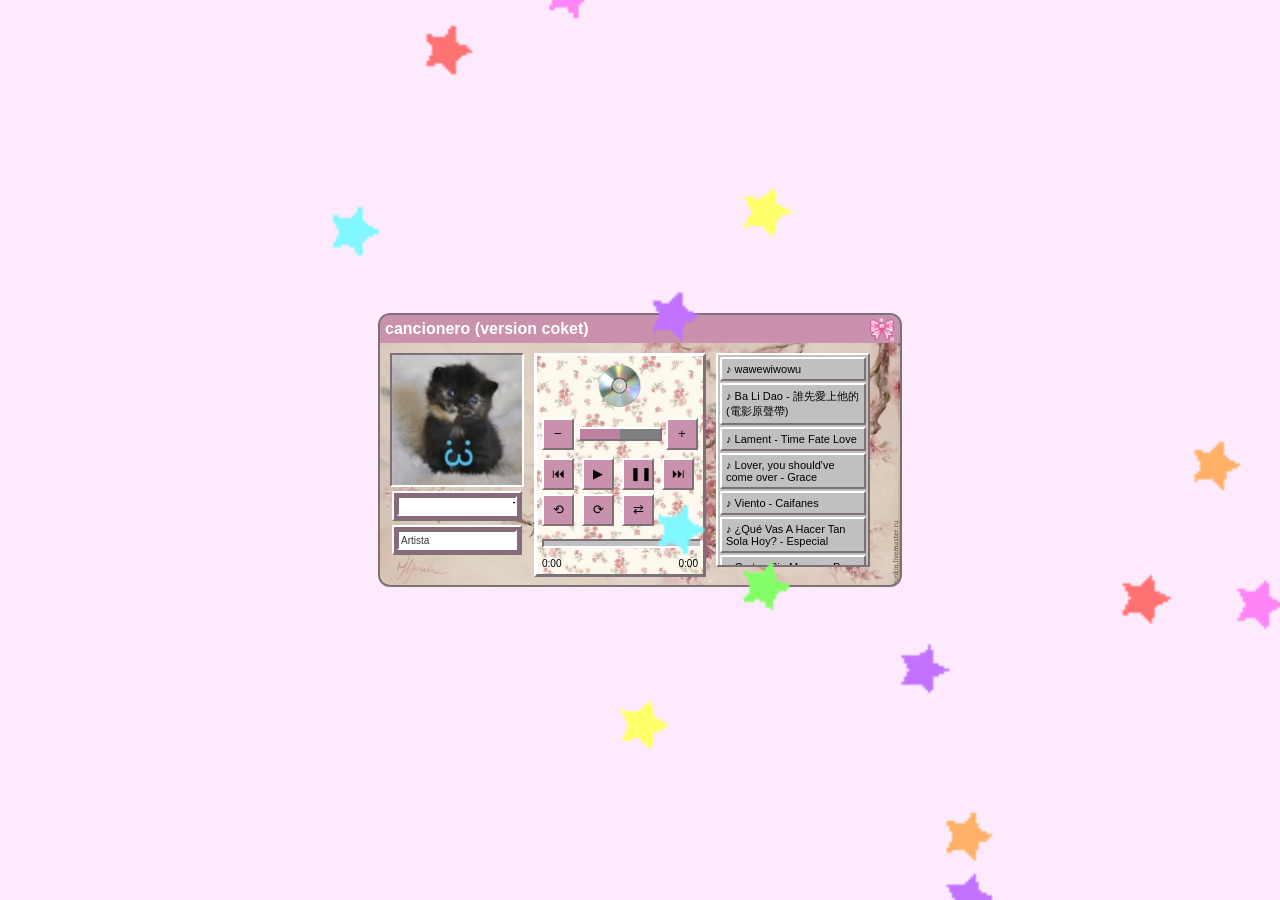
<file: reproductores/rosado/index.html>
<!DOCTYPE html>
<html lang="es">
<head>
  <meta charset="UTF-8">
  <meta name="viewport" content="width=device-width, initial-scale=1.0">
  <title>clara coquette</title>
  <link rel="stylesheet" href="styles.css">
</head>

<body>


  
  <div class="contenedor-padre">

    
    <div class="player-box">
    
      <div class="header">
        <span> cancionero (version coket) </span>
        <img src="fotos/lazote.gif" class="lazo">
      </div> 

      <div class="main">
        <div class="left-panel">
          
          <img src="fotos/gato.png" class="cover">
          
          <div class="info-box">
            <div class="inner">
              <span id="title">Título</span>
            </div>
          </div>

          <div class="info-box">
            <div class="inner">
              <span id="artist">Artista</span>
            </div>
          </div>
        </div>

        <div class="right-panel">
          <img src="fotos/cd.png" class="cd">
          
          <div class="volume">
            <button id="vol-down">−</button>
            <div class="vol-bar">
              <div id="vol-level"></div>
            </div>
            <button id="vol-up">+</button>
          </div>

          <div class="buttons">
            <button id="prev">⏮</button>
            <button id="play">▶</button>
            <button id="pause">❚❚</button>
            <button id="next">⏭</button>
            <button id="back10">⟲</button>
            <button id="forward10">⟳</button>
            <button id="shuffle">⇄</button>
          </div>

          <div class="progress-container">
            <div id="progress"></div>
          </div>

          <div class="time">
            <span id="current-time">0:00</span>
            <span id="duration">0:00</span>
          </div>
        </div>

        <div class="playlist-panel">
          <div class="playlist" id="playlist"></div>
          
          <div class="lyrics-box" id="lyrics-box" style="display:none;">
            <div class="lyrics-header">
              <button id="back-playlist">◄</button>
              <span>letra</span>
            </div>
            <div id="lyrics"></div>
          </div>
        </div>
      </div>
    </div>

    
    <img src="fotos/estrellas.gif" class="stars-gif">

  </div> 

  <audio id="audio"></audio>
  <script src="script.js"></script>

</body>
</html>
</file>
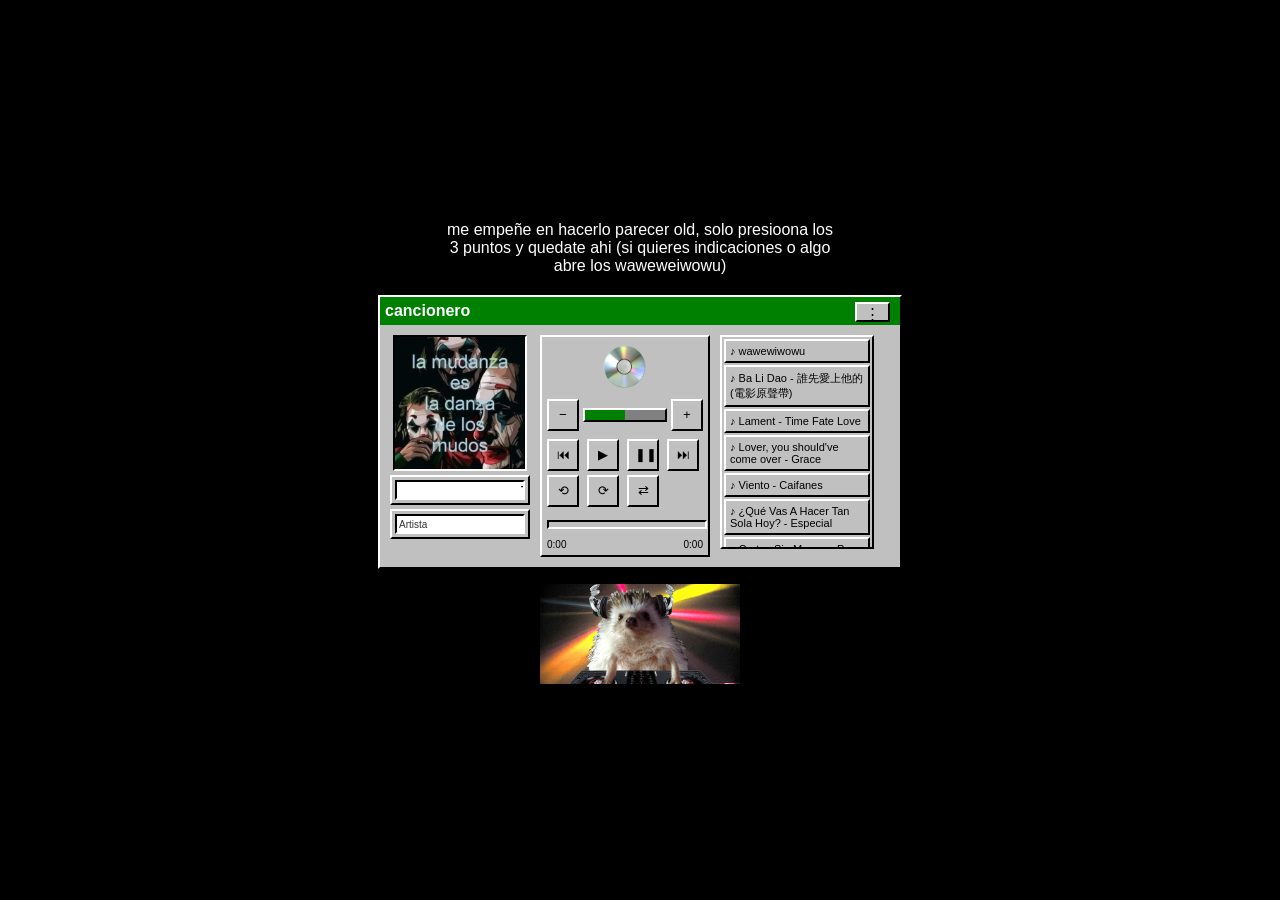
<file: reproductores/verdeprin/index.html>
<!DOCTYPE html>
<html lang="es">
<head>
    <meta charset="UTF-8">
      <meta name="viewport" content="width=device-width, initial-scale=1.0">
    <title>clara</title>
    <link rel="stylesheet" href="styles.css">
</head>

<body>

  
  <div class="contenedor-padre">


    <div class="el-contenedoruwu">
      <p>me empeñe en hacerlo parecer old, solo presioona los 3 puntos y quedate ahi (si quieres indicaciones o algo abre los waweweiwowu) </p>
    </div>

    
    <div class="player-box">
         
        <div class="menu-tema">
            <button id="menu-btn">⋮</button>
            <div id="menu-opciones" class="oculto">
                <button onclick="cambiarTema()">cambiar de tema (me haria la nonchalant diciendo qe el verde es mejor pero no en relaidad el otro esta mejor pequeña niña rata presionala yo se que quieres) </button>
            </div>
        </div>

        <div class="header">
           cancionero
        </div>

        <div class="main">
            <div class="left-panel">
                <img src="fotos/cover.png" class="cover">
                <div class="info-box">
                    <div class="inner">
                        <span id="title">Título</span>
                    </div>
                </div>
                <div class="info-box">
                    <div class="inner">
                        <span id="artist">Artista</span>
                    </div>
                </div>
            </div>

            <div class="right-panel">
                <img src="fotos/cd.png" class="cd">
                <div class="volume">
                    <button id="vol-down">−</button>
                    <div class="vol-bar">
                        <div id="vol-level"></div>
                    </div>
                    <button id="vol-up">+</button>
                </div>
                <div class="buttons">
                    <button id="prev">⏮</button>
                    <button id="play">▶</button>
                    <button id="pause">❚❚</button>
                    <button id="next">⏭</button>
                    <button id="back10">⟲</button>
                    <button id="forward10">⟳</button>
                    <button id="shuffle">⇄</button>
                </div>
                <div class="progress-container">
                    <div id="progress"></div>
                </div>
                <div class="time">
                    <span id="current-time">0:00</span>
                    <span id="duration">0:00</span>
                </div>
            </div>

            <div class="playlist-panel">
                <div class="playlist" id="playlist"></div>
                <div class="lyrics-box" id="lyrics-box" style="display:none;">
                    <div class="lyrics-header">
                        <button id="back-playlist">◄</button>
                        <span>letra</span>
                    </div>
                    <pre id="lyrics"></pre>
                </div>
            </div>
        </div>
    </div>

   
    <img src="fotos/erizo.gif" class="erizo-gif">

  </div> 

  <audio id="audio"></audio>
  <script src="script.js"></script>

</body>
</html>
</file>
<file: reproductores/rosado/styles.css>
body {
  background: #fdeafd;
  font-family: "MS Sans Serif", sans-serif;
  display: flex;
  justify-content: center;
  align-items: center;
  min-height: 100vh;
  margin: 0;
  overflow-x: hidden;
}


.contenedor-padre {
  display: flex;
  flex-direction: column;
  align-items: center; 
  gap: 15px;          
  position: relative;
  z-index: 2; 
}


.player-box {
  width: 520px;
  height: 270px;
  background: #ffd2e8;
  border: 2px solid #7c7176;
  border-radius: 12px;
  overflow: hidden;
  background-image: url("fotos/sakura.png");
  background-size: cover;
  background-position: center;
  background-repeat: no-repeat;
  position: relative;
  flex-shrink: 0;
}


.header {
  position: relative;
  background: #c991ab;
  color: white;
  padding: 5px;
  font-weight: bold;
  text-align: left;
}

.lazo {
  position: absolute;
  top: 2px;
  right: 6px;
  width: 24px;   
  height: auto;
}


.main {
  display: flex;
  gap: 10px;
  padding: 10px;
}


.left-panel {
  display: flex;
  flex-direction: column;
  align-items: center;
  gap: 4px;
}

.cover {
  width: 130px;
  border: 2px solid;
  border-color: #7c7176 #fff #fff #7c7176;
}

.info-box {
  width: 130px;
  padding: 3px;
  background: #8a6a7a;
  border: 2px solid;
  border-color: #fff #7c7176 #7c7176 #fff;
  font-size: 11px;
  text-align: center;
  box-sizing: border-box;
}

.inner {
  background: white;
  padding: 2px;
  border: 2px solid;
  border-color: #7c7176 #fff #fff #7c7176;
  font-size: 11px;
  text-align: left;
  overflow: hidden;       
  white-space: nowrap;    
}


#title {
  font-weight: bold;
  display: inline-block;
  padding-left: 100%;    
  animation: marquee 15s linear infinite; 
}

@keyframes marquee {
  0% { transform: translate3d(0, 0, 0); }
  100% { transform: translate3d(-100%, 0, 0); }
}

#artist {
  font-size: 10px;
  color: #333;
}


.right-panel {
  background: #ffffff;
  padding: 5px;
  border: 3px solid;
  border-color: #fff #7c7176 #7c7176 #fff;
  display: flex;
  flex-direction: column;
  gap: 8px;
  background-image: url("fotos/fotocoquete.png"); 
  background-size: cover;       
  background-position: center;  
  background-repeat: no-repeat; 
  flex-shrink: 0;
}

.cd {
  width: 50px;
  align-self: center;
}


.volume {
  display: flex;
  align-items: center;
  gap: 4px;
}

.vol-bar {
  width: 80px;
  height: 10px;
  background: #808080;
  border: 2px solid;
  border-color: #fff #7c7176 #7c7176 #fff;
}

#vol-level {
  height: 100%;
  width: 50%;
  background: #be82a0;
}


.buttons {
  display: grid;
  grid-template-columns: repeat(4, 1fr);
  gap: 4px;
}

button {
  width: 32px;
  height: 32px;
  background: #c991ab;
  border: 2px solid;
  border-color: #fff #7c7176 #7c7176 #fff;
  cursor: pointer;
}

button:active {
  border-color: #7c7176 #fff #fff #7c7176;
}


.progress-container {
  width: 100%;
  height: 5px;
  background: #c0c0c0;
  border: 2px solid;
  border-color: #7c7176 #fff #fff #7c7176;
  margin-top: 5px;
  cursor: pointer;
}

#progress {
  width: 0%;
  height: 100%;
  background: #be82a0;
}

.time {
  display: flex;
  justify-content: space-between;
  font-size: 10px;
  margin-top: 2px;
  font-family: "MS Sans Serif", sans-serif;
}


.playlist-panel {
  width: 150px;
  height: 210px;
  background: #c0c0c0;
  border: 2px solid;
  border-color: #fff #7c7176 #7c7176 #fff;
  position: relative;
  overflow: hidden;
  flex-shrink: 0;
}

.playlist {
  position: absolute;
  inset: 0;
  overflow-y: auto;
  background: #c0c0c0;
}

.song {
  background: #c0c0c0;
  border: 2px solid;
  border-color: #fff #7c7176 #7c7176 #fff;
  padding: 4px;
  margin: 2px;
  font-size: 11px;
  cursor: pointer;
  user-select: none;
  box-sizing: border-box;
}

.song:hover {
  background: #be82a0;
  color: white;
}

.song.active {
  background: #be82a0;
  color: white;
  border-color: #7c7176 #fff #fff #7c7176;
}

/* LETRAS */
.lyrics-box {
  position: absolute;
  inset: 0;
  display: none;
  background: white;
  box-sizing: border-box;
  overflow-y: auto;
}

.lyrics-header {
  position: sticky;
  top: 0;
  display: flex;
  align-items: center;
  gap: 6px;
  padding: 4px;
  font-size: 12px;
  background: #c0c0c0;
  border-bottom: 2px solid;
  border-color: #fff #7c7176 #7c7176 #fff;
  z-index: 5;
}

#back-playlist {
  width: 22px;
  height: 22px;
  font-size: 10px;
  padding: 0;
}

#lyrics {
  margin: 6px;
  white-space: pre-wrap;
  word-break: break-word;
  font-size: 11px;
  font-family: "MS Sans Serif", sans-serif;
}


.stars-gif {
  position: fixed; 
  width: 100%;
  height: 100%;
  object-fit: cover;
  top: 0;
  left: 0;
  z-index: 1; 
  pointer-events: none;
}


@media (max-width: 600px) {
  body {
    min-height: 100vh;
  }
  .contenedor-padre {
    transform: scale(0.65); 
    transform-origin: center center;
  }
}


@media (min-width: 401px) and (max-width: 600px) {
  .contenedor-padre {
    transform: scale(0.75);
  }
}


@media (min-width: 601px) and (max-width: 900px) {
  .contenedor-padre {
    transform: scale(0.88); 
  }
}
</file>
<file: reproductores/verdeprin/styles.css>
body { 
    background: #000; 
    font-family: "MS Sans Serif", sans-serif; 
    display: flex; 
    justify-content: center; 
    align-items: center; 
    min-height: 100vh; 
    margin: 0; 
    overflow-x: hidden; 
}


.contenedor-padre {
    display: flex;
    flex-direction: column;
    align-items: center; 
    gap: 15px;          
    position: relative;
    width: 100%;             
    max-width: 100vw;        
    box-sizing: border-box;  
}

.player-box { 
    width: 520px; 
    height: 270px; 
    background: #c0c0c0; 
    border: 2px solid; 
    border-color: #fff #000 #000 #fff; 
    position: relative; 
    flex-shrink: 0; 
}


.header { 
    background: #008000; 
    color: white; 
    padding: 5px; 
    font-weight: bold; 
}


.main { 
    display: flex; 
    gap: 10px; 
    padding: 10px; 
}


.left-panel { 
    display: flex; 
    flex-direction: column; 
    align-items: center; 
    gap: 4px; 
}

.cover { 
    width: 130px; 
    flex-shrink: 0; 
    border: 2px solid; 
    border-color: #000 #fff #fff #000; 
}

.info-box { 
    width: 130px; 
    padding: 3px; 
    background: #c0c0c0; 
    border: 2px solid; 
    border-color: #fff #000 #000 #fff; 
    font-size: 11px; 
    text-align: center; 
}

.inner { 
    background: white; 
    padding: 2px; 
    border: 2px solid; 
    border-color: #000 #fff #fff #000; 
    font-size: 11px; 
    text-align: left; 
    overflow: hidden; 
    white-space: nowrap; 
}



#title { 
    font-weight: bold; 
    display: inline-block; 
    padding-left: 100%; 
    animation: marquee 15s linear infinite; 
}

@keyframes marquee { 
    0% { transform: translate3d(0, 0, 0); } 
    100% { transform: translate3d(-100%, 0, 0); } 
}

#artist { 
    font-size: 10px; 
    color: #333; 
}


.right-panel { 
    background: #c0c0c0; 
    padding: 5px; 
    border: 2px solid; 
    border-color: #fff #000 #000 #fff; 
    display: flex; 
    flex-direction: column; 
    gap: 8px; 
    flex-shrink: 0; 
}

.cd { 
    width: 50px; 
    align-self: center; 
}

.volume { 
    display: flex; 
    align-items: center; 
    gap: 4px; 
}

.vol-bar { 
    width: 80px; 
    height: 10px; 
    background: #808080; 
    border: 2px solid; 
    border-color: #fff #000 #000 #fff; 
}

#vol-level { 
    height: 100%; 
    width: 50%; 
    background: green; 
}


.buttons { 
    display: grid; 
    grid-template-columns: repeat(4, 1fr); 
    gap: 4px; 
}

button { 
    width: 32px; 
    height: 32px; 
    background: #c0c0c0; 
    border: 2px solid; 
    border-color: #fff #000 #000 #fff; 
    cursor: pointer; 
}

button:active { 
    border-color: #000 #fff #fff #000; 
}


.progress-container { 
    width: 100%; 
    height: 5px; 
    background: #c0c0c0; 
    border: 2px solid; 
    border-color: #000 #fff #fff #000; 
    margin-top: 5px; 
    cursor: pointer; 
}

#progress { 
    width: 0%; 
    height: 100%; 
    background: #008000; 
}

.time { 
    display: flex; 
    justify-content: space-between; 
    font-size: 10px; 
    margin-top: 2px; 
    font-family: "MS Sans Serif", sans-serif; 
}


.playlist-panel { 
    width: 150px; 
    height: 210px; 
    background: #c0c0c0; 
    border: 2px solid; 
    border-color: #fff #000 #000 #fff; 
    position: relative; 
    overflow: hidden; 
    flex-shrink: 0; 
}

.playlist { 
    position: absolute; 
    inset: 0; 
    width: 100%; 
    height: 100%; 
    overflow-y: auto; 
    overflow-x: hidden; 
    background: #c0c0c0; 
    box-sizing: border-box; 
}

.song { 
    padding: 4px; 
    margin: 2px; 
    font-size: 11px; 
    cursor: pointer; 
    user-select: none; 
    border: 2px solid; 
    border-color: #fff #000 #000 #fff; 
    background: #c0c0c0; 
    box-sizing: border-box; 
}

.song:hover { 
    background: #0a5f1f; 
    color: white; 
}

.song.active { 
    background: #0a5f1f; 
    color: white; 
    border-color: #000 #fff #fff #000; 
}


.lyrics-box { 
    position: absolute; 
    inset: 0; 
    width: 100%; 
    height: 100%; 
    display: none; 
    background: white; 
    box-sizing: border-box; 
    overflow-y: auto; 
    overflow-x: hidden; 
}

.lyrics-header { 
    position: sticky; 
    top: 0; 
    display: flex; 
    align-items: center; 
    gap: 6px; 
    padding: 4px; 
    font-size: 12px; 
    background: #c0c0c0; 
    border-bottom: 2px solid; 
    border-color: #fff #000 #000 #fff; 
    z-index: 5; 
}

#back-playlist { 
    width: 22px; 
    height: 22px; 
    font-size: 10px; 
    padding: 0; 
}

#lyrics { 
    margin: 6px; 
    white-space: pre-wrap; 
    word-break: break-word; 
    font-size: 11px; 
    font-family: "MS Sans Serif", sans-serif; 
}


.menu-tema { 
    position: absolute; 
    top: 5px; 
    right: 10px; 
    z-index: 10; 
}

#menu-btn { 
    font-size: 15px; 
    background: #c0c0c0; 
    border: 2px solid; 
    border-color: #fff #000 #000 #fff; 
    width: 35px; 
    height: 20px; 
    cursor: pointer; 
}

.oculto { 
    display: none; 
}

#menu-opciones { 
    background: #c0c0c0; 
    border: 2px solid; 
    border-color: #fff #000 #000 #fff; 
    width: 130px; 
    padding: 8px; 
    position: absolute; 
    right: 0; 
    top: 35px; 
    box-sizing: border-box; 
}

#menu-opciones button { 
    width: auto; 
    height: auto; 
    white-space: normal; 
}


.el-contenedoruwu p { 
    margin: 0; 
    color: white; 
    text-align: center; 
} 

.el-contenedoruwu { 
    box-sizing: border-box; 
    width: 100%; 
    max-width: 400px; 
    padding: 5px; 
    text-align: center; 
}

.erizo-gif { 
    width: 200px; 
    height: 100px; 
    object-fit: cover; 
    pointer-events: none; 
}


@media (max-width: 600px) { 
    body { 
        min-height: 100vh; 
        justify-content: center;
        align-items: center;
    } 
    .contenedor-padre { 
        
        zoom: 0.65; 
    } 
}

@media (min-width: 401px) and (max-width: 600px) { 
    .contenedor-padre { 
        zoom: 0.75; 
    } 
}


@media (min-width: 601px) and (max-width: 900px) { 
    .contenedor-padre { 
        zoom: 0.88; 
    } 
}
</file>
